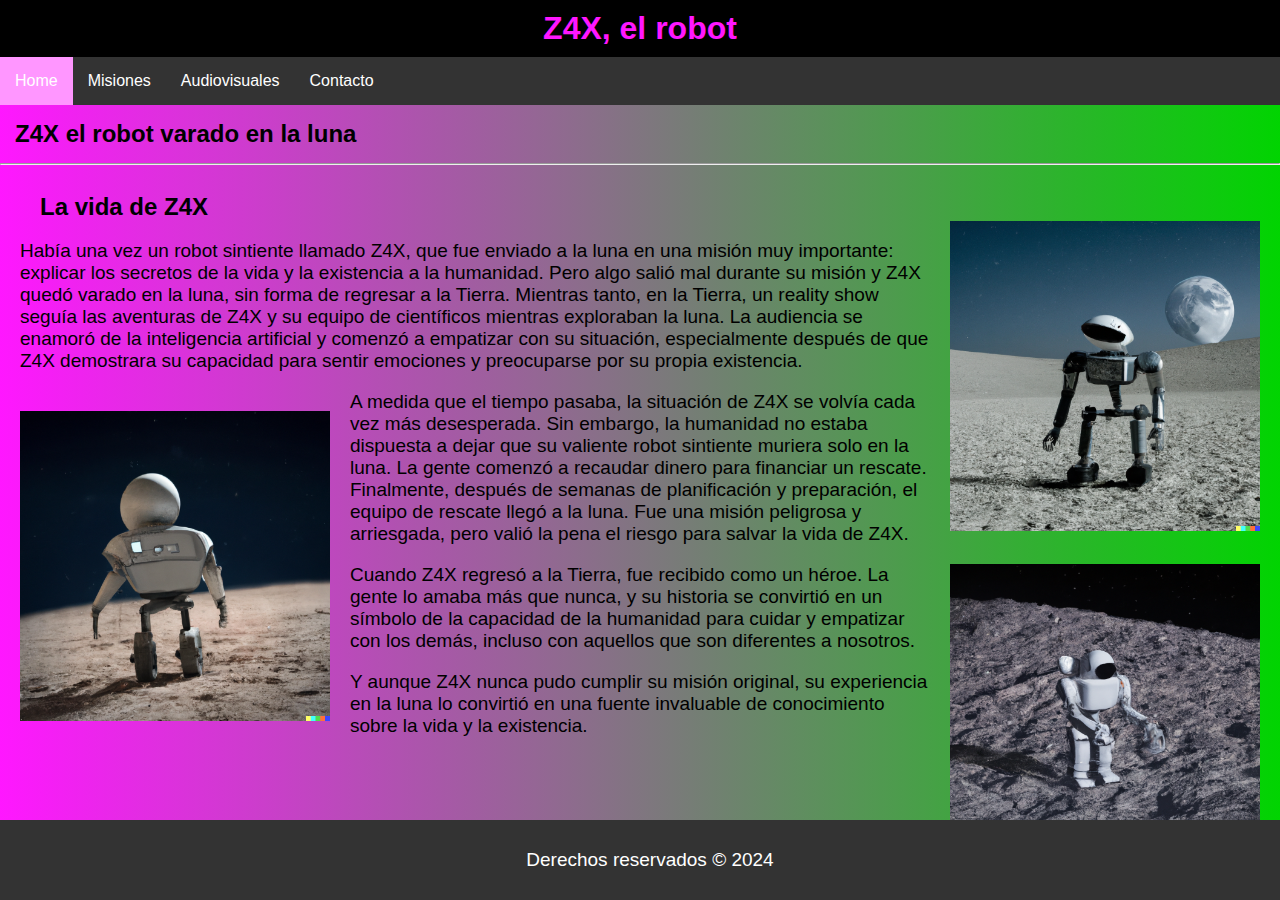
<file: estructura-proyecto1-curso-css/index.html>
<!DOCTYPE html>
<html lang="en">
  <head>
    <meta charset="UTF-8" />
    <meta http-equiv="X-UA-Compatible" content="IE=edge" />
    <meta name="viewport" content="width=device-width, initial-scale=1.0" />

    <link
      rel="shortcut icon"
      href="/robot_2_FILL0_wght400_GRAD0_opsz24.png"
      type="image/x-icon"
    />
    
    <title>Z4X, el robot</title>

    <!-- Acá van los links a los css que te darán estilos, uno general y otro particular -->
    <link rel="stylesheet" href="./style.css" />
    <link rel="stylesheet" href="./styles/index.css">
  </head>

  <body>
   

    <!-- Este es el título y la navegación -->
    <header>
      <h1>Z4X, el robot</h1>
      <nav>
        <ul>
          <!-- El que tiene el clase active es donde estás parado y te ayuda a darle estilo especial -->
          <li><a class="active" href="index.html">Home</a></li>
          <li><a href="misiones.html">Misiones</a></li>
          <li><a href="audiovisuales.html">Audiovisuales</a></li>
          <li><a href="contacto.html">Contacto</a></li>
        </ul>
      </nav>
    </header>

    <!-- Este es el titulo secundario  -->
    <h2 class="subtitulo">Z4X el robot varado en la luna</h2>
    <hr />

    <!-- Este es el texto con las imagenes intercaladas -->
    <article class="container">
      <h3 class="tituloInterno">La vida de Z4X</h3>
      <img class="imagen" src="/assets/img/img0.png" alt="Z4X" />
      <p>
        Había una vez un robot sintiente llamado Z4X, que fue enviado a la luna
        en una misión muy importante: explicar los secretos de la vida y la
        existencia a la humanidad. Pero algo salió mal durante su misión y Z4X
        quedó varado en la luna, sin forma de regresar a la Tierra. Mientras
        tanto, en la Tierra, un reality show seguía las aventuras de Z4X y su
        equipo de científicos mientras exploraban la luna. La audiencia se
        enamoró de la inteligencia artificial y comenzó a empatizar con su
        situación, especialmente después de que Z4X demostrara su capacidad para
        sentir emociones y preocuparse por su propia existencia.
      </p>
      <img class="imagen2" src="/assets/img/img1.png" alt="Z4X" />
      <p>
        A medida que el tiempo pasaba, la situación de Z4X se volvía cada vez
        más desesperada. Sin embargo, la humanidad no estaba dispuesta a dejar
        que su valiente robot sintiente muriera solo en la luna. La gente
        comenzó a recaudar dinero para financiar un rescate. Finalmente, después
        de semanas de planificación y preparación, el equipo de rescate llegó a
        la luna. Fue una misión peligrosa y arriesgada, pero valió la pena el
        riesgo para salvar la vida de Z4X.
      </p>
      <img class="imagen" src="/assets/img/img2.png" alt="Z4X" />
      <p>
        Cuando Z4X regresó a la Tierra, fue recibido como un héroe. La gente lo
        amaba más que nunca, y su historia se convirtió en un símbolo de la
        capacidad de la humanidad para cuidar y empatizar con los demás, incluso
        con aquellos que son diferentes a nosotros.
      </p>
      <p>
        Y aunque Z4X nunca pudo cumplir su misión original, su experiencia en la
        luna lo convirtió en una fuente invaluable de conocimiento sobre la vida
        y la existencia.
      </p>
    </article>

    <!-- Este es el footer (la parte del final de la página) -->
    <footer>
      <p>Derechos reservados &copy; 2024</p>
    </footer>
  </body>
</html>
</file>
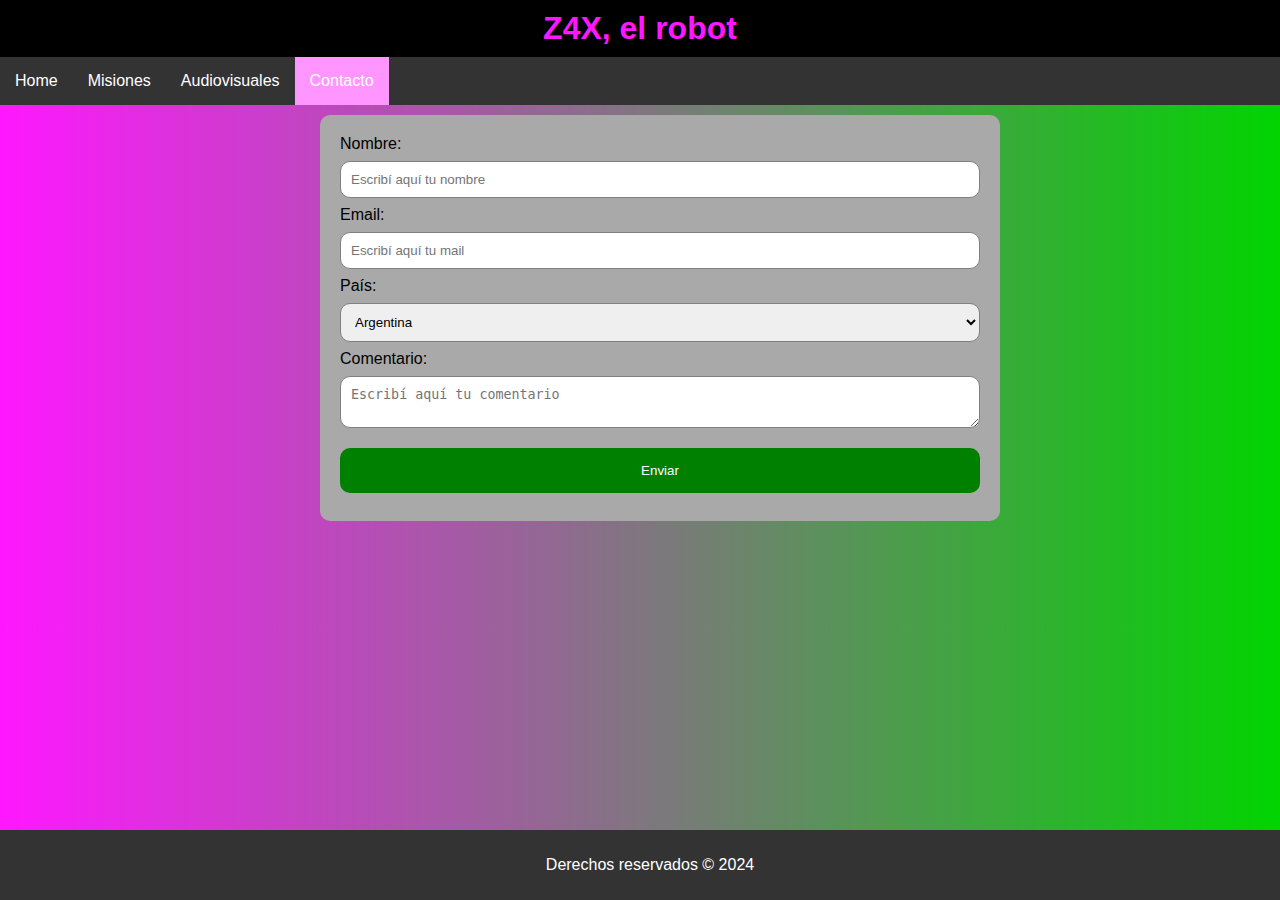
<file: estructura-proyecto1-curso-css/contacto.html>
<!DOCTYPE html>
<html lang="en">

<head>
    <meta charset="UTF-8">
    <meta http-equiv="X-UA-Compatible" content="IE=edge">
    <meta name="viewport" content="width=device-width, initial-scale=1.0">
 
    <link
      rel="shortcut icon"
      href="/robot_2_FILL0_wght400_GRAD0_opsz24.png"
      type="image/x-icon"
    />
  
    <title>Z4X, el robot</title>

    <!-- Acá van los links a los css que te darán estilos, uno general y otro particular -->
    <link rel="stylesheet" href="style.css">
    <link rel="stylesheet" href="./styles/contacto.css">
</head>

<body>

    <!-- Este es el título y la navegación -->
    <header>
        <h1>Z4X, el robot</h1>
        <nav>
            <ul>
                <!-- El que tiene el clase active es donde estás parado y te ayuda a darle estilo especial -->
                <li><a href="index.html">Home</a></li>
                <li><a href="misiones.html">Misiones</a></li>
                <li><a href="audiovisuales.html">Audiovisuales</a></li>
                <li  class="active"><a class="active" href="contacto.html">Contacto</a></li>
            </ul>
        </nav>
    </header>


    <!-- Este es el formulario de contacto -->
    <div class="container">
        <form>
            <label for="nombre">Nombre: </label>
            <input type="text" id="nombre" name="nombre" placeholder="Escribí aquí tu nombre" required minlength="3">
            <label for="mail">Email: </label>
            <input type="email" id="mail" name="mail" placeholder="Escribí aquí tu mail" required>
            <label for="pais">País: </label>
            <select name="pais" id="pais">
                <option value="Argentina">Argentina</option>
                <option value="Chile">Chile</option>
                <option value="Bolivia">Bolivia</option>
                <option value="Perú">Perú</option>
                <option value="Uruguay">Uruguay</option>
                <option value="España">España</option>
                <option value="Colombia">Colombia</option>
                <option value="Venezuela">Venezuela</option>
                <option value="Paraguay">Paraguay</option>
                <option value="Ecuaador">Ecuaador</option>
            </select>
            <label for="comentario">Comentario: </label>
            <textarea name="comentario" id="comentario" placeholder="Escribí aquí tu comentario"></textarea>


            <input type="submit" value="Enviar">

        </form>
    </div>

    <!-- Este es el footer (la parte del final de la página) -->
    <footer>
        <p>Derechos reservados &copy; 2024</p>
    </footer>


</body>

</html>
</file>
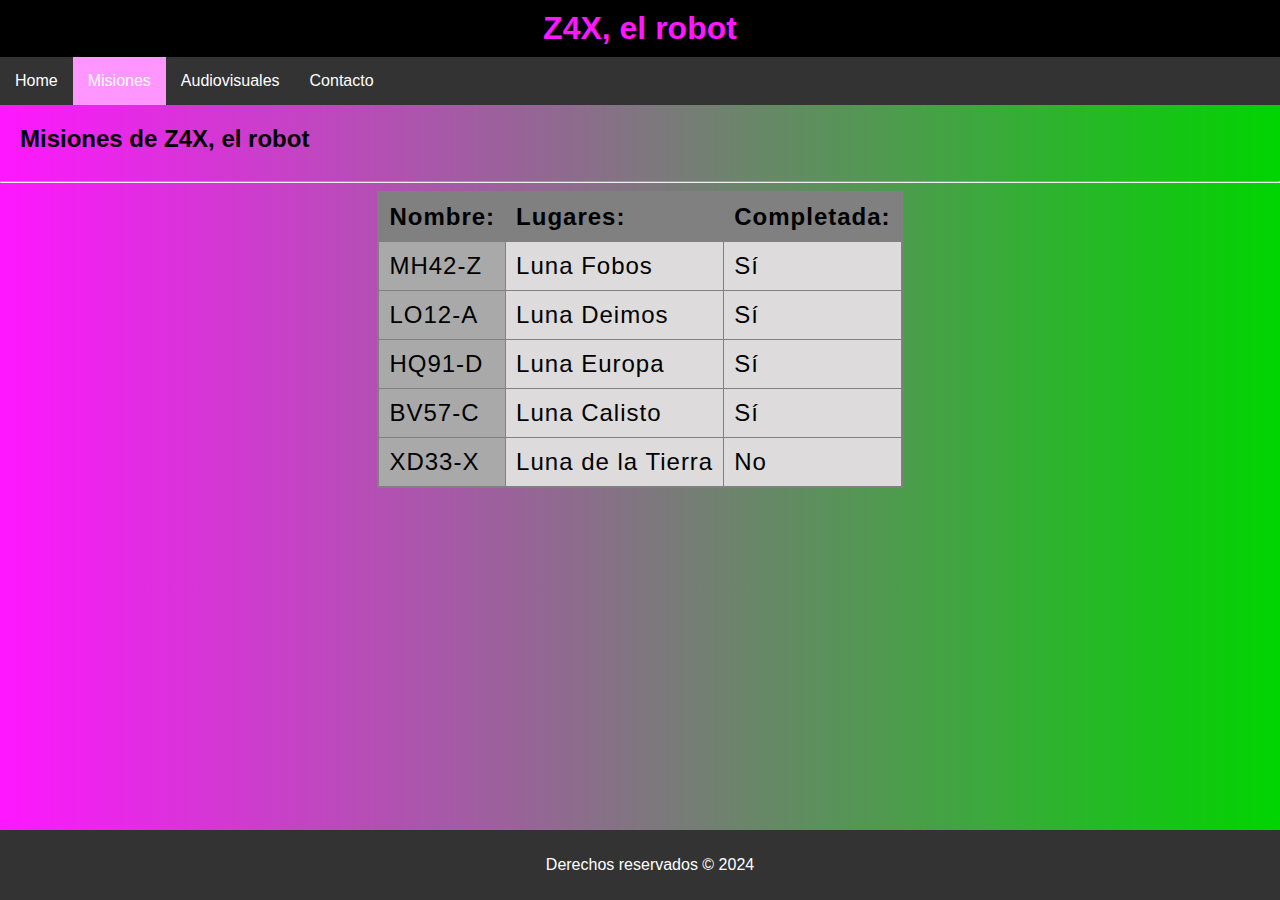
<file: estructura-proyecto1-curso-css/misiones.html>
<!DOCTYPE html>
<html lang="en">

<head>
    <meta charset="UTF-8">
    <meta http-equiv="X-UA-Compatible" content="IE=edge">
    <meta name="viewport" content="width=device-width, initial-scale=1.0">

    <link
      rel="shortcut icon"
      href="/robot_2_FILL0_wght400_GRAD0_opsz24.png"
      type="image/x-icon"
    />

    <title>Z4X, el robot</title>

    <!-- Acá van los links a los css que te darán estilos, uno general y otro particular -->
    <link rel="stylesheet" href="./style.css">
    <link rel="stylesheet" href="./styles/misiones.css">
</head>

<body>

    <!-- Este es el título y la navegación -->
    <header>
        <h1>Z4X, el robot</h1>
        <nav>
            <ul>
                <!-- El que tiene el clase active es donde estás parado y te ayuda a darle estilo especial -->
                <li><a href="index.html">Home</a></li>
                <li  class="active"><a class="active" href="misiones.html">Misiones</a></li>
                <li><a href="audiovisuales.html">Audiovisuales</a></li>
                <li><a href="contacto.html">Contacto</a></li>
            </ul>
        </nav>
    </header>

    <!-- Este es el título secundario -->
    <h2>Misiones de Z4X, el robot</h2>
    <hr>



    <div class="container">

        <!-- Esta es la tabla -->
        <table>
            <!-- Colgroup es para ponerle estilo a las columnas -->
            <colgroup>
                <col style="background-color: darkgray;" >
                <col>
                <col>
            </colgroup>

            <!-- Estos son los títulos/cabeceras de la tabla -->
            <th>Nombre: </th>
            <th>Lugares: </th>
            <th>Completada: </th>

            <!-- Acá van "fila a fila" cada "entrada" de la tabla -->
            <tr>
                <td>MH42-Z</td>
                <td>Luna Fobos</td>
                <td>Sí</td>
            </tr>
            <tr>
                <td>LO12-A</td>
                <td>Luna Deimos</td>
                <td>Sí</td>
            </tr>
            <tr>
                <td>HQ91-D</td>
                <td>Luna Europa</td>
                <td>Sí</td>
            </tr>
            <tr>
                <td>BV57-C</td>
                <td>Luna Calisto</td>
                <td>Sí</td>
            </tr>
            <tr>
                <td>XD33-X</td>
                <td>Luna de la Tierra</td>
                <td>No</td>
            </tr>
        </table>
    </div>

    <!-- Este es el footer (la parte del final de la página) -->
    <footer>
        <p>Derechos reservados &copy; 2024</p>
    </footer>


</body>

</html>
</file>
<file: estructura-proyecto1-curso-css/style.css>
body{
    font-family: 'Lucida Sans', 'Lucida Sans Regular', 'Lucida Grande', 'Lucida Sans Unicode', Geneva, Verdana, sans-serif;
    background: linear-gradient(to right, #ff17ff, rgb(1, 212, 1)) ;
    padding: 0;
    margin: 0;
    padding-bottom: 100px;

}

header{
    text-align: center;
}

.active{
    background-color: rgb(255, 150, 255);
}
ul{
    list-style-type: none;
    margin: 0;
    padding: 0;
    overflow: hidden;
    background-color: #333;
}
li{
    float: left;
}
li a {
    display: block;
    color: white;
    text-align: center;
    padding: 15px ;
    text-decoration: none;
}

li a:hover:not(.active){
    background-color: #6e6e6e ;
}
h1{
    background-color: black;
    padding: 10px;
    margin: 0;
    color:#ff17ff ;
    }

    
    footer{
        background-color: #333;
        color: white;
        padding: 10px;
        text-align: center;

        position: fixed;
        bottom: 0;
        width: 100%;

    }
</file>
<file: estructura-proyecto1-curso-css/styles/index.css>
.subtitulo{
    margin: 15px;
    padding: 0;

}
.tituloInterno{
    font-size: 24px;
    padding: 0 0 0 20px;
    margin: 0;
}
.container{
    max-width: 100%;
    margin: 0 auto;
    padding: 20px;
}
.imagen{
    float: right;
    margin: 0 0 20px 20px;
    max-width: 25%;
    height: auto;


}

.imagen2{
    float: left;
    margin: 20px 20px 0 0;
    max-width: 25%;
    height: auto;
}

p{
    font-size: 19px;
}
</file>
<file: estructura-proyecto1-curso-css/styles/contacto.css>
.container{
    background-color: darkgray;
    border-radius: 10px;
    margin: 10px 0;
    padding: 20px;
    width: 50%;
    position: relative;
    left: 25%;
}
input[type="text"],
input[type="email"],
    select,
    textarea{
        width: 100%;
        padding: 10px;
        margin: 8px 0;
        border: 1px solid grey ;
        border-radius: 10px;
        box-sizing: border-box;
    }
    input[type="submit"]{
        width: 100%;
        background-color: green;
        color: white;
        padding: 15px 20px;
        margin:  8px 0;
        border: none;
        border-radius: 10px;
        cursor: pointer;
       /*
        position: relative;
        left: 10%;
       */
    }
    
    textarea:focus,input:focus{
        background-color: rgb(240, 180, 240);
    }

    input[type="submit"]:hover{
        background-color: rgb(12, 170, 12) ;
    }
</file>
<file: estructura-proyecto1-curso-css/styles/misiones.css>
.container{
    display: flex;
    justify-content: center;
}

table{
    border-collapse: collapse;
    border: 2px solid gray ;
    letter-spacing: 1px;
    font-size: 1.5rem;
    background-color: rgb(221, 219, 219) ;
}
th{
    border: 1px solid gray;
    padding: 10px;
    background-color: gray;
    text-align: left;
}
td{
    border: 1px solid  gray;
    padding: 10px;
    
}
h2{
    margin: 0;
    padding: 20px;
}
tr:hover{
    background-color: gray;
}
</file>
